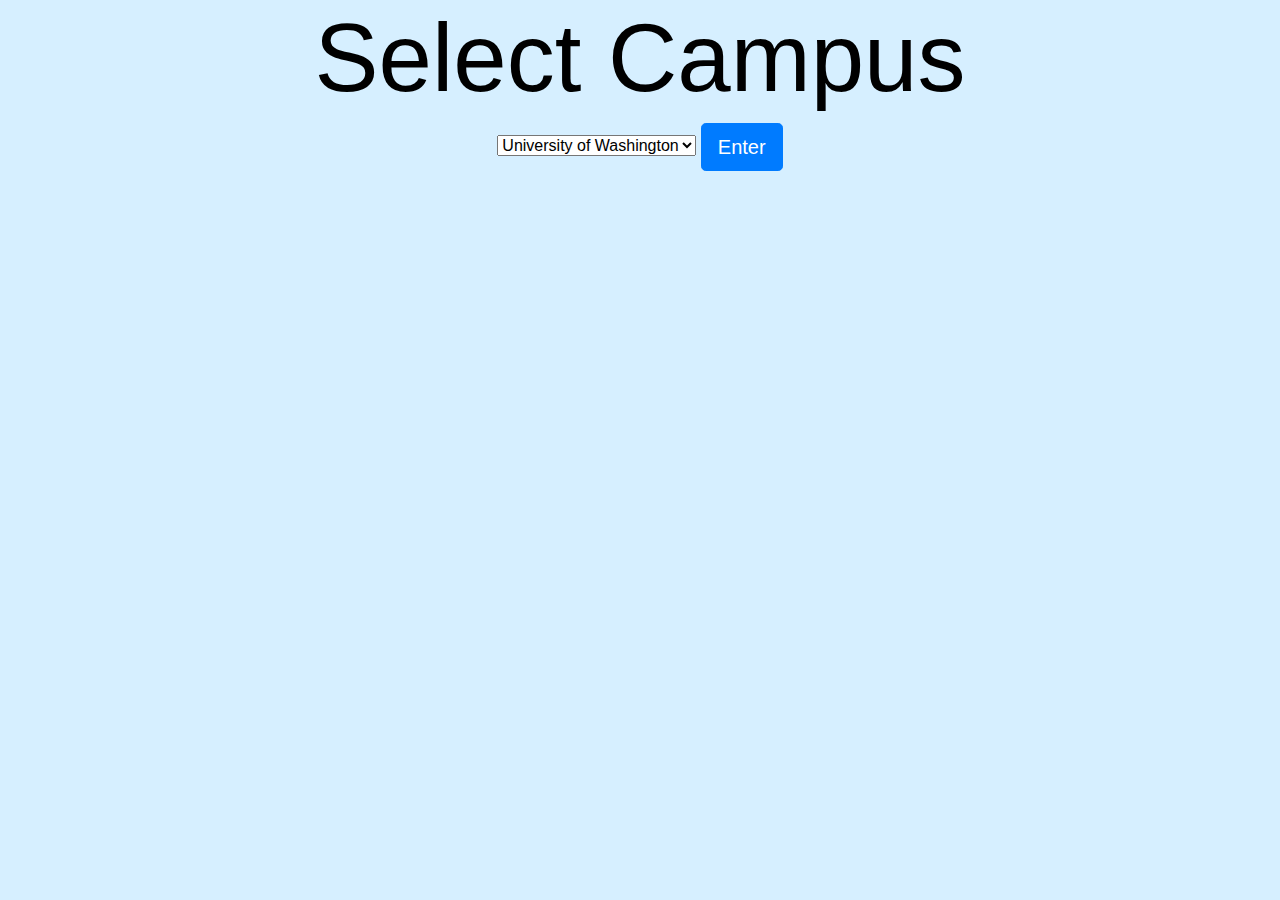
<file: index.html>
<!DOCTYPE html>
<html>

<head>
  <meta charset="utf-8">

  <title> Research On Campus</title>
  <meta name="author" content="Skyler Hallinan">
  <meta name="description" content="">
  <meta name="viewport" content="width=device-width, initial-scale=1">

  <link rel="stylesheet" href="https://stackpath.bootstrapcdn.com/bootstrap/4.3.1/css/bootstrap.min.css" integrity="sha384-ggOyR0iXCbMQv3Xipma34MD+dH/1fQ784/j6cY/iJTQUOhcWr7x9JvoRxT2MZw1T" crossorigin="anonymous">
  <link rel="stylesheet" href="main.css">
</head>

<body>

  <!-- School options for user to select !-->
  <div class="container-md text-center">
    <h1 class = "display-1 text-center">Select Campus</h1>
    <select id ="school-choice" class="selectpicker">
      <option value = "uw">University of Washington</option>
      <option value = "s1">School 1</option>
      <option value = "s2">School 2</option>
    </select>
    <button class="btn btn-lg btn-primary" id = "go-to" role="button">Enter</button>
  </div>

  <!-- Define our event listener to go to URL based on ID of div above !-->
  <script>
    document.getElementById("go-to").addEventListener("click", redirect);

    // Navigates to page based on element ID from school choice
    function redirect() {
      window.location.href = document.getElementById("school-choice").value.concat("/index.html")
    }
  </script>

  <script> 
    window.onload = function() {
      document.body.classList.add("load");
    }
  </script>

  <script src="https://code.jquery.com/jquery-3.3.1.slim.min.js" integrity="sha384-q8i/X+965DzO0rT7abK41JStQIAqVgRVzpbzo5smXKp4YfRvH+8abtTE1Pi6jizo" crossorigin="anonymous"></script>
  <script src="https://cdnjs.cloudflare.com/ajax/libs/popper.js/1.14.7/umd/popper.min.js" integrity="sha384-UO2eT0CpHqdSJQ6hJty5KVphtPhzWj9WO1clHTMGa3JDZwrnQq4sF86dIHNDz0W1" crossorigin="anonymous"></script>
  <script src="https://stackpath.bootstrapcdn.com/bootstrap/4.3.1/js/bootstrap.min.js" integrity="sha384-JjSmVgyd0p3pXB1rRibZUAYoIIy6OrQ6VrjIEaFf/nJGzIxFDsf4x0xIM+B07jRM" crossorigin="anonymous"></script>
</body>

</html>
</file>
<file: main.css>
body {
	background-color: #d6efff;
	color: black;

	/* Opacity transition css stuff*/	
    opacity: 0;
	-webkit-transition: opacity 1s ease-in;
    -moz-transition: opacity 1s ease-in;
    -o-transition: opacity 1s ease-in;
    -ms-transition: opacity 1s ease-in;
    transition: opacity 1s ease-in;
}

.load {
    opacity: 1;
}
</file>
